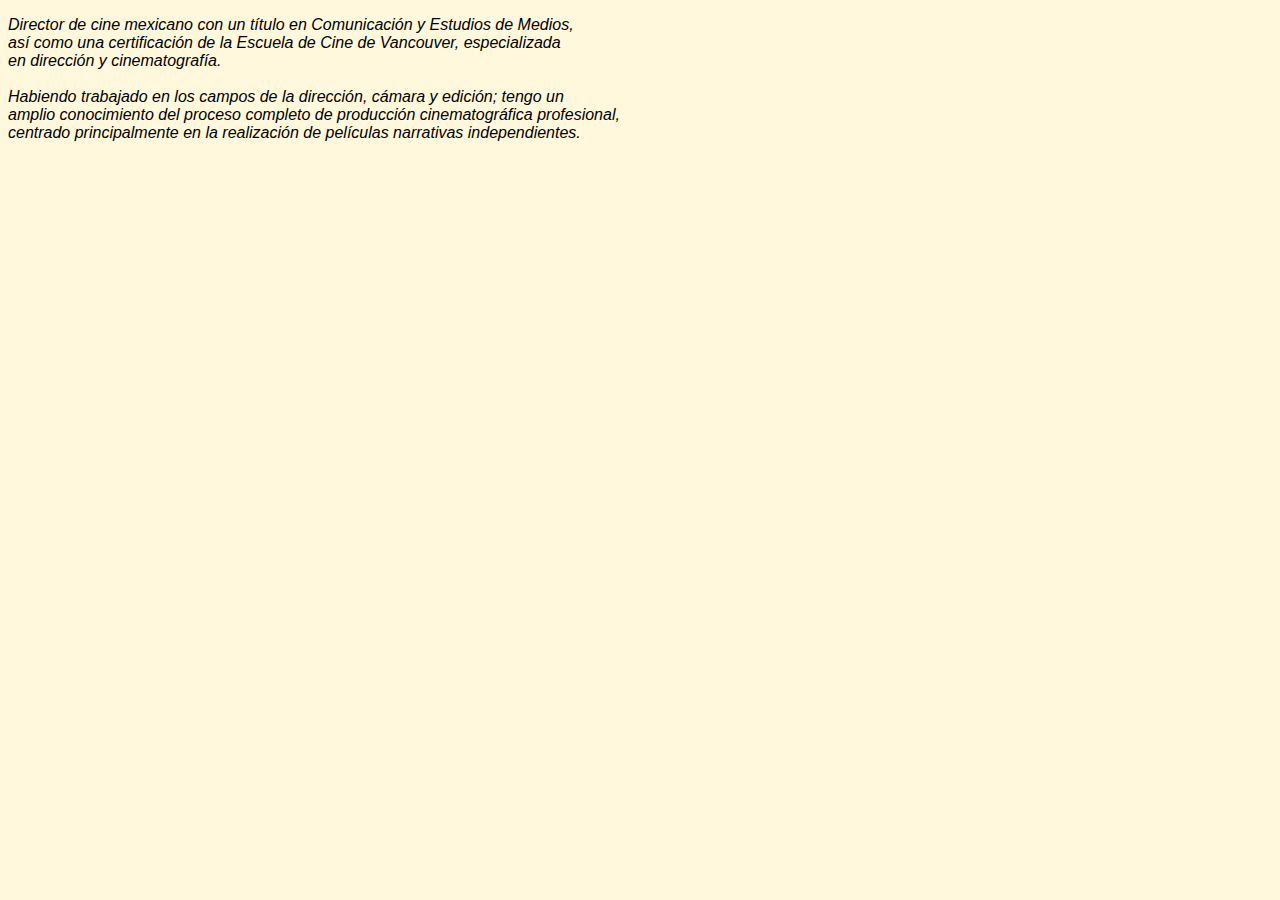
<file: BIOGRAFIA.html>
<!DOCTYPE html>

<html>
    
    <head>
        <meta charset="utf-8">
        <link type="text/css" href="ESTILOS%20LABORATORIO.css" media="screen" rel="stylesheet">
        <title>CV - BIOGRAFÍA</title>
        
    </head>
    
     <body style="background-color: cornsilk">
         
        <pre style="font-family: sans-serif">
<i>Director de cine mexicano con un título en Comunicación y Estudios de Medios,
así como una certificación de la Escuela de Cine de Vancouver, especializada 
en dirección y cinematografía.
            
Habiendo trabajado en los campos de la dirección, cámara y edición; tengo un
amplio conocimiento del proceso completo de producción cinematográfica profesional,
centrado principalmente en la realización de películas narrativas independientes. </i>
        </pre>
         
    </body>
    
</html>
</file>
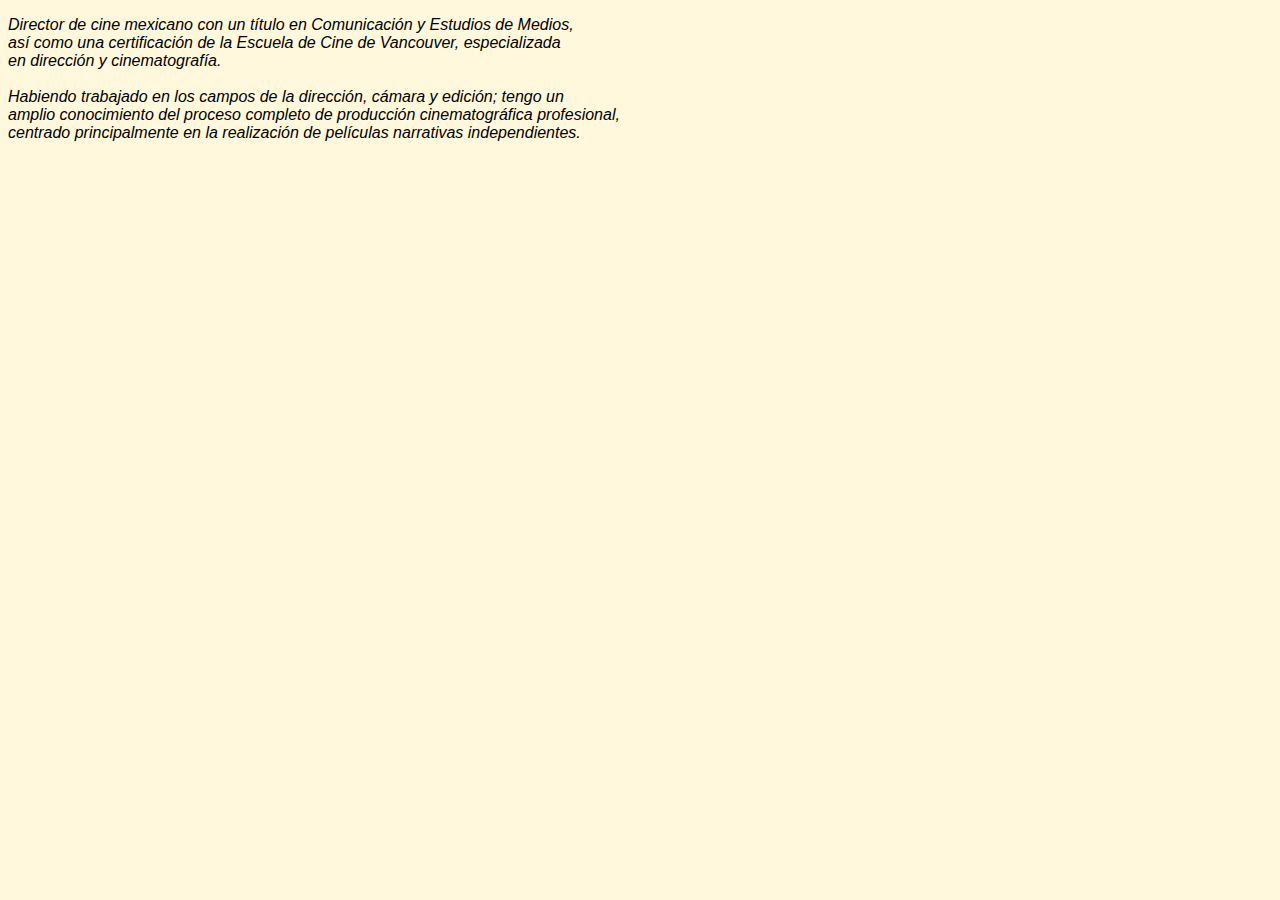
<file: CUERPO BIOGRAFÍA.html>
<!DOCTYPE html>

<html>
    
    <head>
        <meta charset="utf-8">
        <link type="text/css" href="ESTILOS%20LABORATORIO.css" media="screen" rel="stylesheet">
        <title>CV - BIOGRAFÍA</title>
        
    </head>
    
     <body style="background-color: cornsilk">
         
        <pre style="font-family: sans-serif">
<i>Director de cine mexicano con un título en Comunicación y Estudios de Medios,
así como una certificación de la Escuela de Cine de Vancouver, especializada 
en dirección y cinematografía.
            
Habiendo trabajado en los campos de la dirección, cámara y edición; tengo un
amplio conocimiento del proceso completo de producción cinematográfica profesional,
centrado principalmente en la realización de películas narrativas independientes. </i>
        </pre>
         
    </body>
    
</html>
</file>
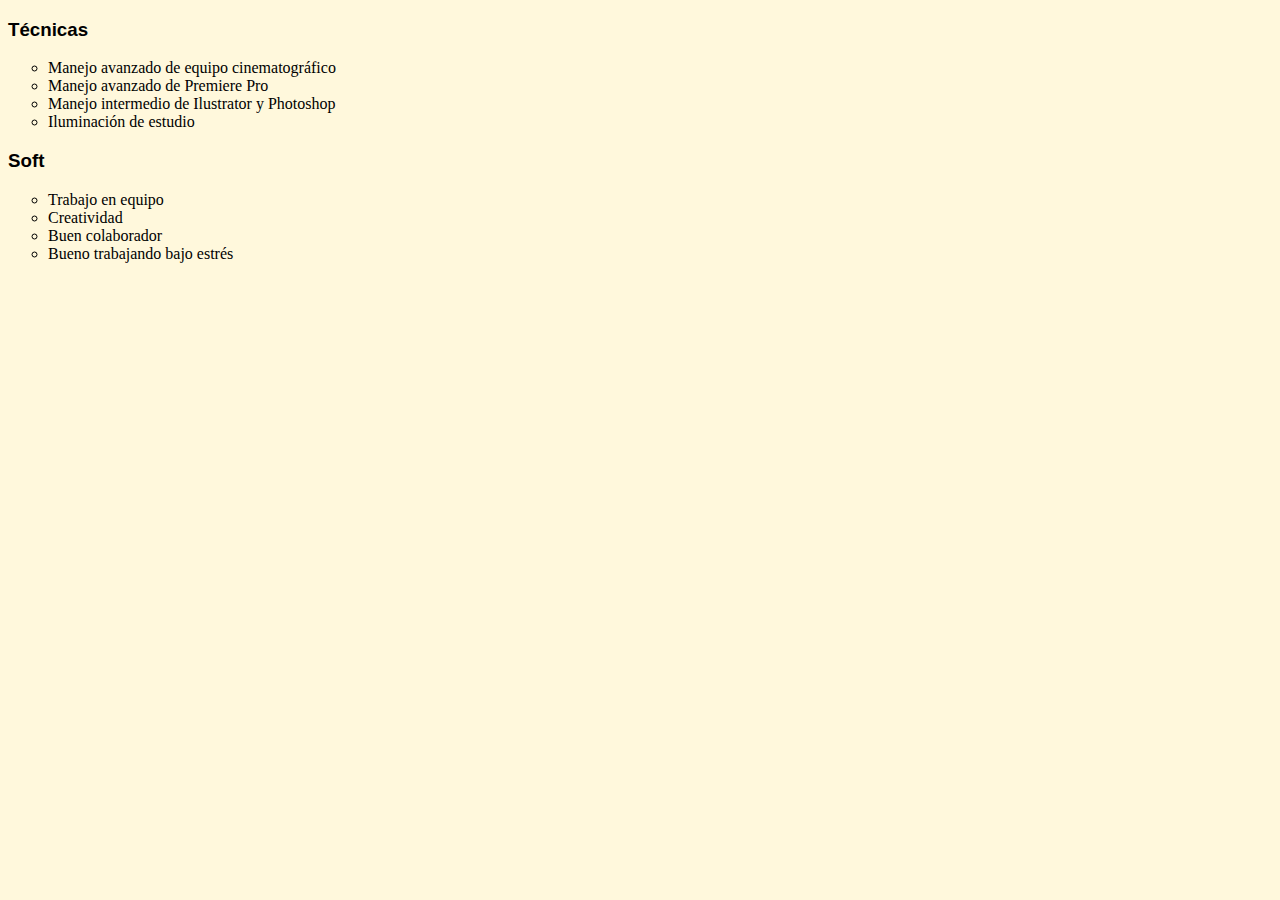
<file: HABILIDADES.html>
<!DOCTYPE html>

<html>
    
    <head>
        <meta charset="utf-8">
        <link type="text/css" href="ESTILOS%20LABORATORIO.css" media="screen" rel="stylesheet">
        <title>CV - HABILIDADES</title>
        
    </head>
    
     <body style="background-color: cornsilk">
         
         <h3 style="color: black; font-family:sans-serif"> Técnicas</h3>
         
             <ul type="circle">
                 <li>Manejo avanzado de equipo cinematográfico</li>
                 <li>Manejo avanzado de Premiere Pro</li>
                 <li>Manejo intermedio de Ilustrator y Photoshop</li>
                 <li>Iluminación de estudio</li>
             </ul>
         
         <h3 style="color: black; font-family:sans-serif"> Soft</h3>
         
             <ul type="circle">
                 <li>Trabajo en equipo</li>
                 <li>Creatividad</li>
                 <li>Buen colaborador</li>
                 <li>Bueno trabajando bajo estrés</li>
             </ul>
         
    </body>
    
</html>
</file>
